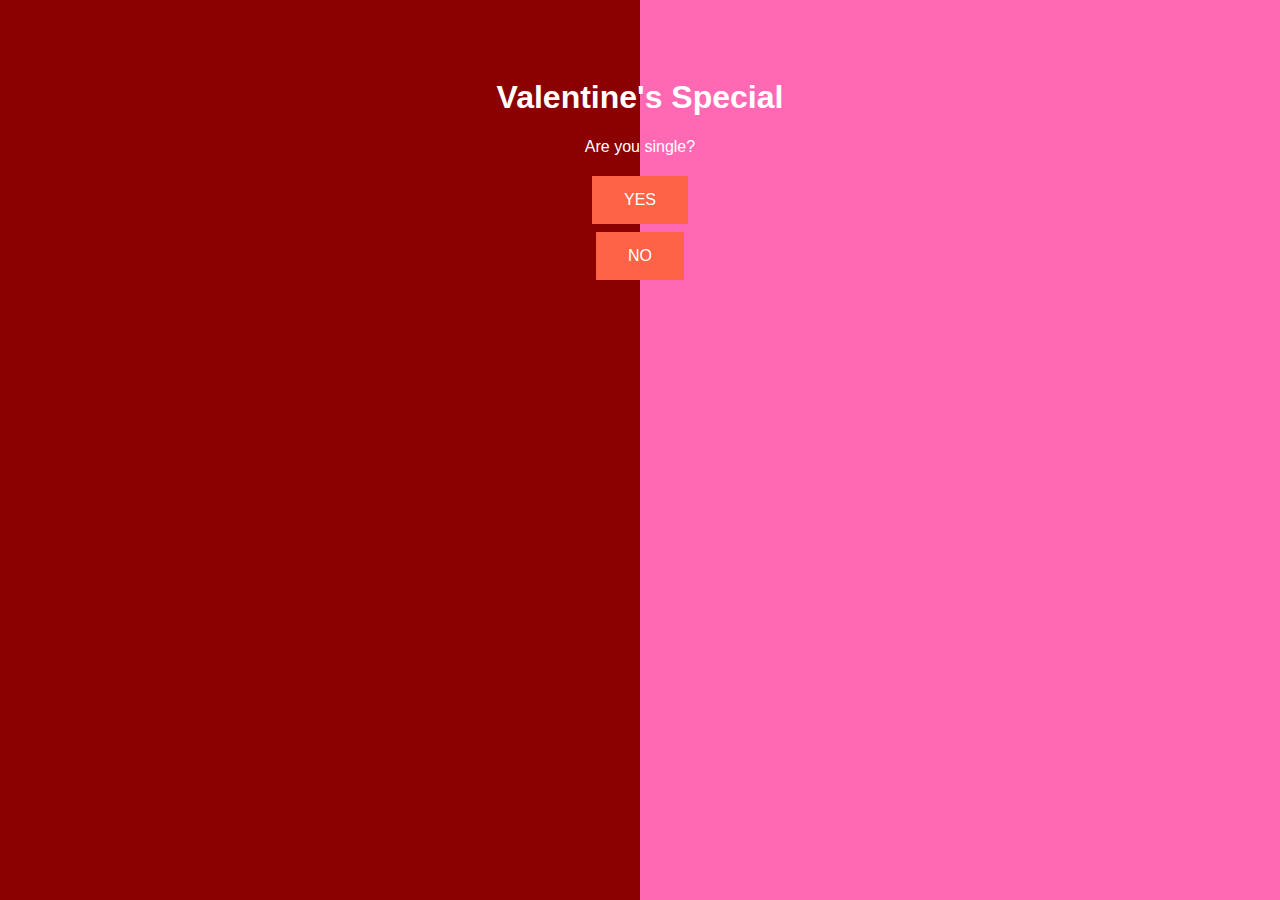
<file: index.html>
<!DOCTYPE html>
<html lang="en">
<head>
    <meta charset="UTF-8">
    <meta name="viewport" content="width=device-width, initial-scale=1.0">
    <title>Valentine's Special</title>
    <link rel="stylesheet" href="index.css">
</head>
<body>
    <h1>Valentine's Special</h1>
    <p>Are you single?</p>
    <button onclick="location.href='single.html'">YES</button>
    <br>
    <button onclick="location.href='not-single.html'">NO</button>
</body>
</html>
</file>
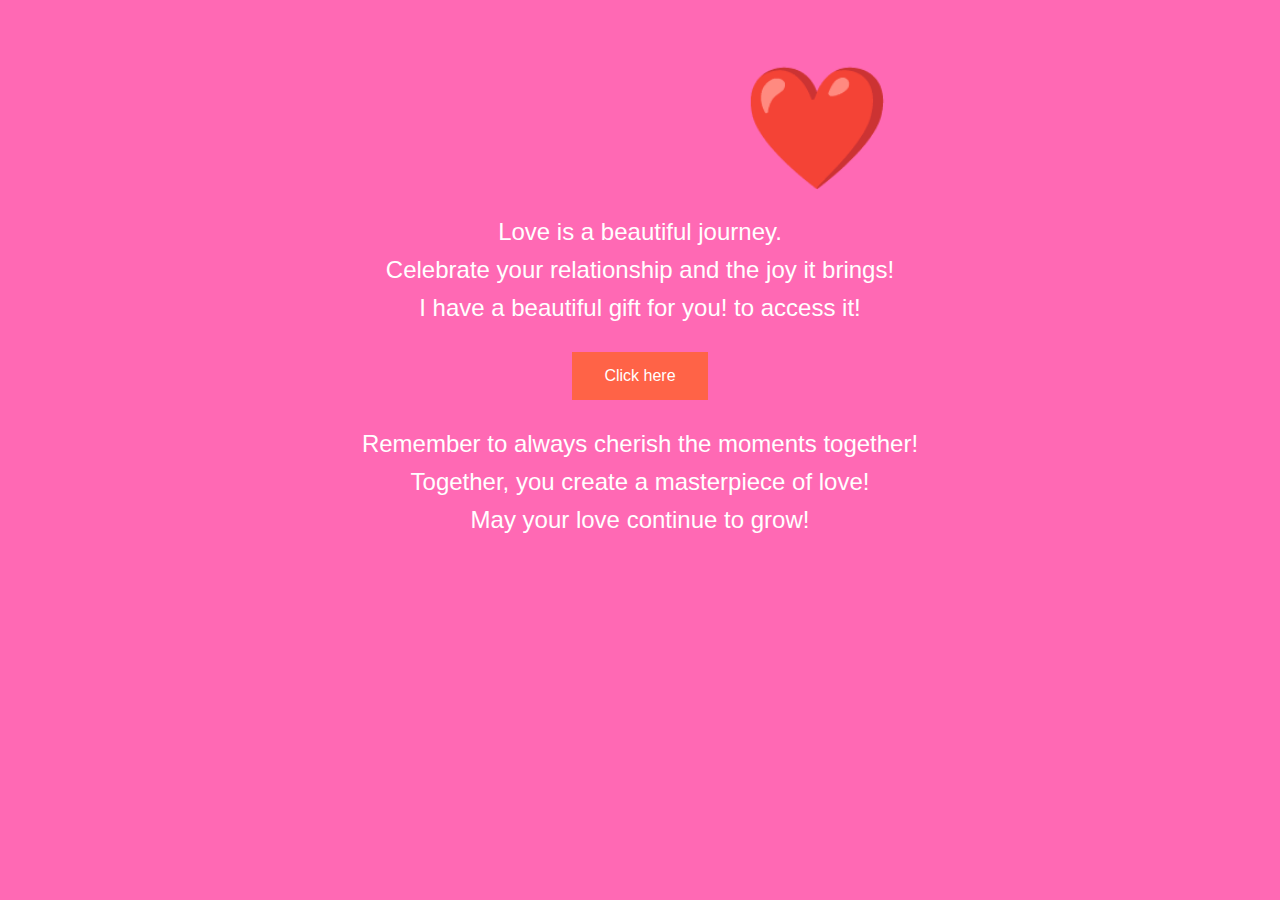
<file: not-single.html>
<html lang="en">
<head>
    <meta charset="UTF-8">
    <meta name="viewport" content="width=device-width, initial-scale=1.0">
    <title>Not Single - Valentine's Special</title>
    <link rel="stylesheet" href="not-single.css">

    <link rel="stylesheet" href="not-single.css">
</head>
<body>
    <h1>You're Not Single! <span class="heart">❤️</span></h1>
    <p>Love is a beautiful journey.</p>
    <p>Celebrate your relationship and the joy it brings!</p>
    <p>I have a beautiful gift for you! to access it!</p>
         <button onclick="location.href='gift.html'">Click here</button>


    
    <p>Remember to always cherish the moments together!</p>

    <p>Together, you create a masterpiece of love!</p>
    <p>May your love continue to grow!</p>
    <script src="not-single.js"></script>

</body>
</html>
</file>
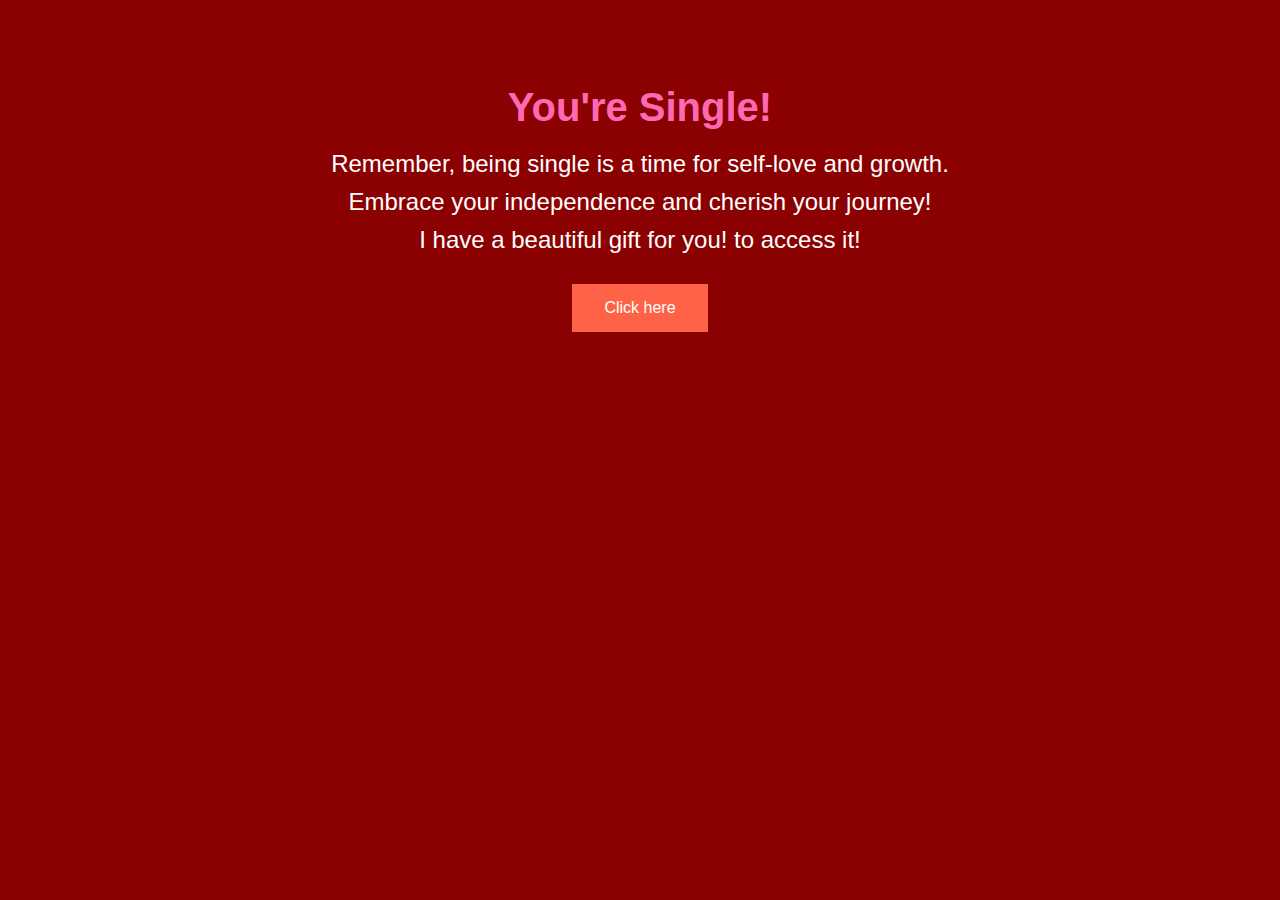
<file: single.html>
<!DOCTYPE html>
<html lang="en">
<head>
    <meta charset="UTF-8">
    <meta name="viewport" content="width=device-width, initial-scale=1.0">
    <title>Single - Valentine's Special</title>
    <link rel="stylesheet" href="single.css">

</head>
<body>
    <h1>You're Single!</h1>
    <p>Remember, being single is a time for self-love and growth.</p>
    <p>Embrace your independence and cherish your journey!</p>



    <p>I have a beautiful gift for you! to access it!</p>
    <button onclick="location.href='gift.html'">Click here</button>
    <script src="single.js"></script>


</body>
</html>
</file>
<file: index.css>
body {
    background: linear-gradient(to right, #8B0000 50%, #ff69b4  50%);
    color: #ffffff;
    font-family: 'Arial', sans-serif;
    text-align: center;
    padding: 50px;
}

button {
    background-color: #FF6347; /* Tomato */
    border: none;
    color: white;
    padding: 15px 32px;
    text-align: center;
    text-decoration: none;
    display: inline-block;
    font-size: 16px;
    margin: 4px 2px;
    cursor: pointer;
    transition: transform 0.2s; /* Animation */
}

button:hover {
    transform: scale(1.1); /* Scale up on hover */
}
</file>
<file: not-single.css>
body {
    background-color:  #ff69b4 ; /* Red Velvet */
    color: #ffffff;
    font-family: 'Arial', sans-serif;
    text-align: center;
    padding: 50px;
}

h1 {
    margin-bottom: 20px;
    font-size: 2.5em;
    color: #ff69b4; /* Hot pink color */
}
p {
    font-size: 1.5em;
    margin: 10px 0;
}
.heart {
    color: #ff69b4;
    font-size: 3em;
}

button {
    background-color: #FF6347; /* Tomato */
    border: none;
    color: white;
    padding: 15px 32px;
    text-align: center;
    text-decoration: none;
    font-size: 16px;
    margin: 20px;
    cursor: pointer;
    transition: transform 0.2s; /* Animation */
}
</file>
<file: single.css>
body {
    background-color: #8B0000; /* Red Velvet */
    color: #ffffff;
    font-family: 'Arial', sans-serif;
    text-align: center;
    padding: 50px;
}

h1 {
    margin-bottom: 20px;
    font-size: 2.5em;
    color: #ff69b4; /* Hot pink color */
}
p {
    font-size: 1.5em;
    margin: 10px 0;
}

button {
    background-color: #FF6347; /* Tomato */
    border: none;
    color: white;
    padding: 15px 32px;
    text-align: center;
    text-decoration: none;
    font-size: 16px;
    margin: 20px;
    cursor: pointer;
    transition: transform 0.2s; /* Animation */
}
</file>
